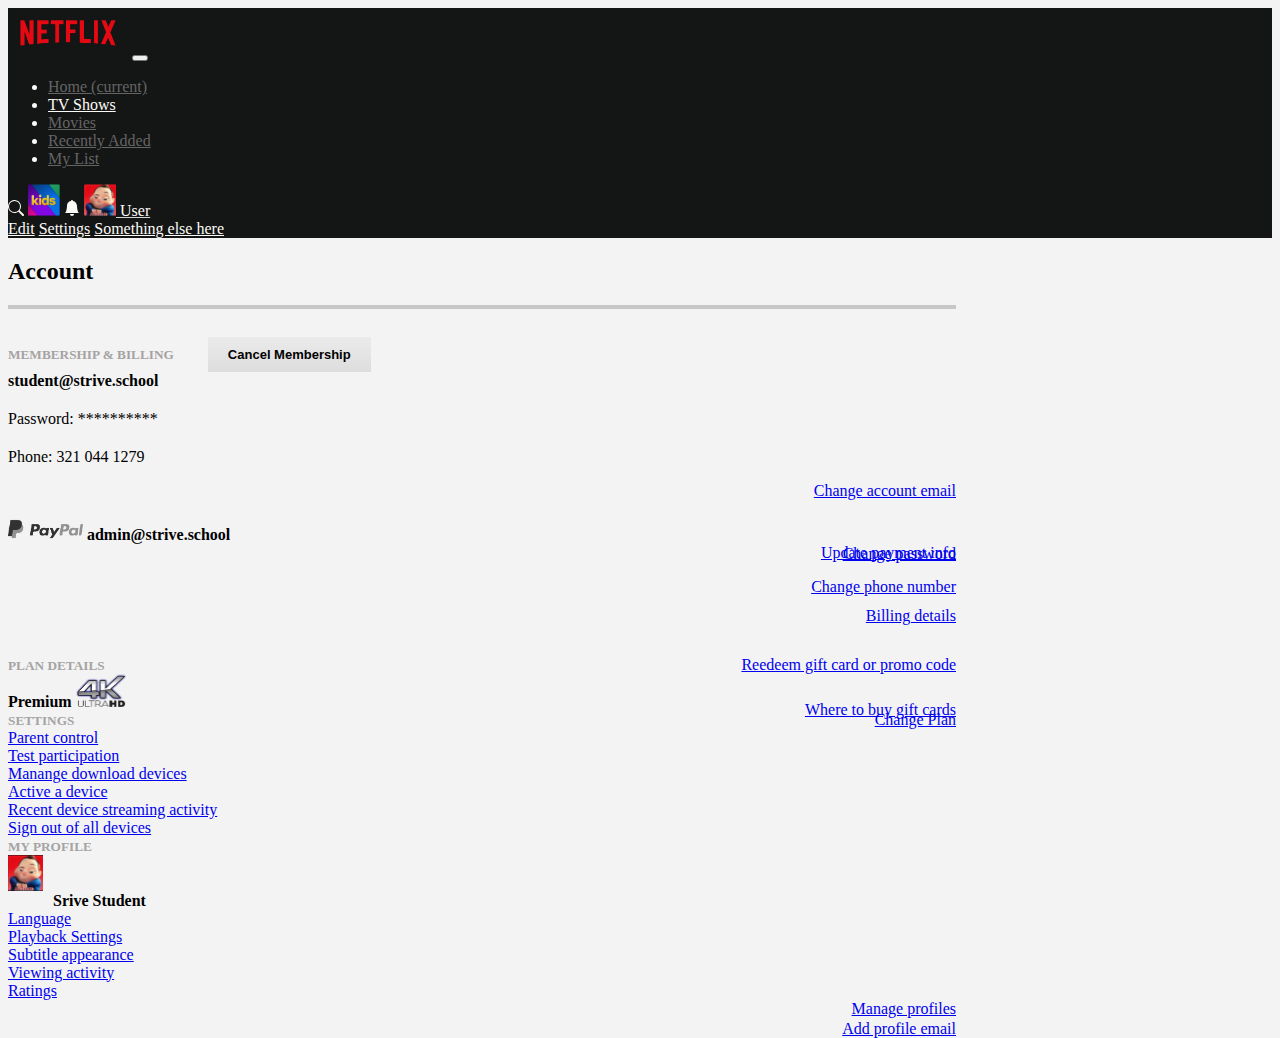
<file: settings.html>
<!doctype html>
<html lang="en">

<head>
    <!-- Required meta tags -->
    <meta charset="utf-8">
    <meta name="viewport" content="width=device-width, initial-scale=1, shrink-to-fit=no">

    <!-- Bootstrap CSS -->
    <link rel="stylesheet" href="https://cdn.jsdelivr.net/npm/bootstrap@4.6.0/dist/css/bootstrap.min.css"
        integrity="sha384-B0vP5xmATw1+K9KRQjQERJvTumQW0nPEzvF6L/Z6nronJ3oUOFUFpCjEUQouq2+l" crossorigin="anonymous">
        <link rel="icon" href="./assets/Netflix_Symbol_RGB.png" type="image/x-icon">


    <title>Settings</title>


    <style>
        body {
            background-color: #f3f3f3;
        }

        .mynav {
            background-color: black;
            color: #b9b9b9;
            padding: 0;
        }

        .container {
            position: relative;
            width: 75%;
            padding: 0;
        }

        .mya {
            color: #b9b9b9;
            text-decoration: none;
            background-color: transparent;
        }

        /* .inlineLeft,
        .inlineRight {
            position: absolute;
            display: block;
        } */

        .inlineRight {
            margin-top: 0px;
            right: 0;
            /* height:35px; */
            display: inline-block;
            position: absolute;
        }
      
        @media screen and (max-width: 770px) {
            .inlineRight{
                height: 100px;
            }

        }

        .mainhr {

            border: 2px solid #c7c7c7;
        }

        h5 {
            color: #a5a3a4;
            display: inline-block;
            margin: 0 30px 0 0;
        }

        .mybutton {
            margin-right: 95px;
            margin-top: 20px;
            display: inline-block;
            background: rgb(235,235,235);
background: linear-gradient(180deg, rgba(235,235,235,1) 0%, rgba(221,221,221,1) 100%);
            padding: 10px 20px;
            font-size: small;
            font-weight: 550;
            border: none;
        }
        .mybutton:hover{
            background: rgb(235,235,235);
            color: gray;
        }
        p {
            margin-top: 20px;
        }

        .btn {
            color: lightgray;
        }
        .background{
        background-color: #141515;
        color: #fcfbf7;
      }
      .svg {
        color: #646464;
      }
      .button-gn{
        border: solid white 1px;
        color: #646464;
      }
      .button-gl{
        border: solid grey 1px;
        color: #646464;
        border-radius: 0;
      }
    </style>


</head>

<body>

    <!-- ---NAVBAR--- -->

    <nav class="navbar navbar-expand-lg  background">
        <a class="navbar-brand "><img class="img-fluid" width="120"src="./assets/netflix_logo.png" alt=""></a>
        <button class="navbar-toggler" type="button" data-toggle="collapse" data-target="#navbarNav" aria-controls="navbarNav" aria-expanded="false" aria-label="Toggle navigation">
          <span class="navbar-toggler-icon"></span>
        </button>
        <div class="collapse navbar-collapse  " id="navbarNav">
          <ul class="navbar-nav ">
            <li class="nav-item ">
              <a class="nav-link svg" href="./1page.html">Home <span class="sr-only">(current)</span></a>
            </li>
            <li class="nav-item">
              <a class="nav-link background" href="./1page.html">TV Shows</a>
            </li>
            <li class="nav-item">
              <a class="nav-link svg" href="#">Movies</a>
            </li>
            <li class="nav-item">
              <a class="nav-link svg" href="#">Recently Added</a>
            </li>
            <li class="nav-item">
              <a class="nav-link svg" href="#">My List</a>
            </li>
          </ul>
        </div>

        <div>
          <div class="dropdown d-inline-block">
              <a class="btn nav-btn">
                <span class="d-inline-block background">
                  <svg xmlns="http://www.w3.org/2000/svg" width="16" height="16" fill="currentColor" class="bi bi-search" viewBox="0 0 16 16">
                    <path d="M11.742 10.344a6.5 6.5 0 1 0-1.397 1.398h-.001c.03.04.062.078.098.115l3.85 3.85a1 1 0 0 0 1.415-1.414l-3.85-3.85a1.007 1.007 0 0 0-.115-.1zM12 6.5a5.5 5.5 0 1 1-11 0 5.5 5.5 0 0 1 11 0z"/>
                  </svg>
                </span>
              </a>
              <a class="btn nav-btn">
                <span class="d-inline-block background"><img src="./assets/kids_icon.png" width="32" height="32" class="mr-1" /></span>
              </a>
              <a class="btn nav-btn">
              <span class="d-inline-block background">
                <svg xmlns="http://www.w3.org/2000/svg" width="16" height="16" fill="currentColor" class="bi bi-bell-fill" viewBox="0 0 16 16">
                  <path d="M8 16a2 2 0 0 0 2-2H6a2 2 0 0 0 2 2zm.995-14.901a1 1 0 1 0-1.99 0A5.002 5.002 0 0 0 3 6c0 1.098-.5 6-2 7h14c-1.5-1-2-5.902-2-7 0-2.42-1.72-4.44-4.005-4.901z"/>
                </svg>
              </span>
              </a>
              <a class="btn nav-btn dropdown-toggle" href="#" role="button" id="dropdownMenuLink"
                  data-toggle="dropdown" aria-haspopup="true" aria-expanded="false">
                  <img src="./assets/avatar.png" width="32" height="32" class="mr-1" />
                  <span class="d-inline-block background">User</span>
              </a>
              
              

              <div class="dropdown-menu background" aria-labelledby="dropdownMenuLink">
                  <a class="dropdown-item background" href="./edit-profile.html">Edit</a>
                  <a class="dropdown-item background" href="./settings.html"> Settings</a>
                  <a class="dropdown-item background" href="#">Something else here</a>
              </div>
          </div>
      </div>
      </nav>



    <!-- ---MAIN--- -->

    <div class="container">
        <h2>Account</h2>

        <hr class="mainhr">

        <div class="row border-bottom flex-wrap">
            <div class="col-12 col-md-3">
                <h5>MEMBERSHIP & BILLING</h5>
                <button class="mybutton">Cancel Membership</button>
            </div>
            <div class="col-12 col-md-4">
                <b>student@strive.school</b>
                <br>
                <p>Password: **********</p>
                <p>Phone: 321 044 1279</p>
            </div>
            <div class="col-12 col-md">
                <a href="#" class="inlineRight">Change account email</a>
                <br>
                <a href="#" class="inlineRight" style="margin-top: 45px;">Change password</a>
                <br>
                <a href="#" class="inlineRight" style="margin-top: 60px;">Change phone number</a>
            </div>
        </div>

        <!-- ---second row--- -->

        <div class="row mt-3 flex-wrap">
            <div class="col-12 col-md-3">
            </div>
            <div class="col-12 col-md-4">
                <img style="display: inline-block; max-width: 75px;" src="./assets/PayPal-Logo-Vector-Image.png"
                    alt=" paypallogo">
                <b>admin@strive.school</b>
            </div>
            <div class="col-12 col-md mh-100">
                <a href="#" class="inlineRight">Update payment info</a>
                <br>
                <a href="#" class="inlineRight" style="margin-top: 45px;">Billing details</a>
            </div>
        </div>

        <!-- ---third row--- -->

        <div class="row mt-3 flex-wrap">
            <div class="col-12 col-md-3">
                <p></p><br><br><br>
            </div>
            <div class="col-12 col-md-4">
                <p></p>
            </div>
            <div class="col-12 col-md mt-5 border-top">
                <a href="#" class="inlineRight">Reedeem gift card or promo code</a>
                <a href="#" class="inlineRight" style="margin-top: 45px;">Where to buy gift cards</a>
            </div>
        </div>

        <!-- ---fourth row--- -->

        <div class="row mt-5 pb-3 pt-3 border-bottom border-top flex-wrap">
            <div class="col-12 col-md-3">
                <h5>PLAN DETAILS</h5>
            </div>
            <div class="col-12 col-md-4">
                <b>Premium</b> <img style="display: inline-block; max-width: 50px;" src="./assets/ultrahd.png" alt="4k">
            </div>
            <div class="col-12 col-md">

                <a href="#" class="inlineRight" style="margin-top: 0px;">Change Plan</a>
            </div>
        </div>


        <!-- ---fifth row--- -->

        <div class="row pb-3 pt-3 border-bottom flex-wrap">
            <div class="col-12 col-md-3">
                <h5>SETTINGS</h5>
            </div>
            <div class="col-12 col-md-4">
                <a href="#">Parent control</a>
                <br>
                <a href="#">Test participation</a>
                <br>
                <a href="#">Manange download devices</a>
                <br>
                <a href="#">Active a device</a>
                <br>
                <a href="#">Recent device streaming activity</a>
                <br>
                <a href="#">Sign out of all devices</a>
                <br>
            </div>
            <div class="col-12 col-md">


            </div>
        </div>

        <!-- ---sixth row--- -->

        <div class="row pb-3 pt-3 border-bottom flex-wrap">
            <div class="col-3">
                <h5>MY PROFILE</h5>
            </div>
            <div class="col-12 col-md-4">
                <img style="display: inline-block; max-width: 35px; margin-bottom: 15px; margin-right: 10px;"
                    src="./assets/avatar.png" alt="avatar"><b>Srive
                    Student</b> <br>
                <a href="#">Language</a>
                <br>
                <a href="#">Playback Settings</a>
                <br>
                <a href="#">Subtitle appearance</a>
                <br>
            </div>
            <div class="col-12 col-md-3 mt-5">
                <a href="#">Viewing activity</a>
                <br>
                <a href="#">Ratings</a>
                <br>
            </div>

            <div class="col-12 col-md">
                <a href="#" class="inlineRight" style="margin-top: 0px;">Manage profiles</a>
                <a href="#" class="inlineRight" style="margin-top: 20px;">Add profile email</a>

            </div>
        </div>


    </div>









    <!-- jQuery and Bootstrap Bundle (includes Popper) -->
    <script src="https://code.jquery.com/jquery-3.5.1.slim.min.js"
        integrity="sha384-DfXdz2htPH0lsSSs5nCTpuj/zy4C+OGpamoFVy38MVBnE+IbbVYUew+OrCXaRkfj"
        crossorigin="anonymous"></script>
    <script src="https://cdn.jsdelivr.net/npm/bootstrap@4.6.0/dist/js/bootstrap.bundle.min.js"
        integrity="sha384-Piv4xVNRyMGpqkS2by6br4gNJ7DXjqk09RmUpJ8jgGtD7zP9yug3goQfGII0yAns"
        crossorigin="anonymous"></script>


</body>

</html>
</file>
